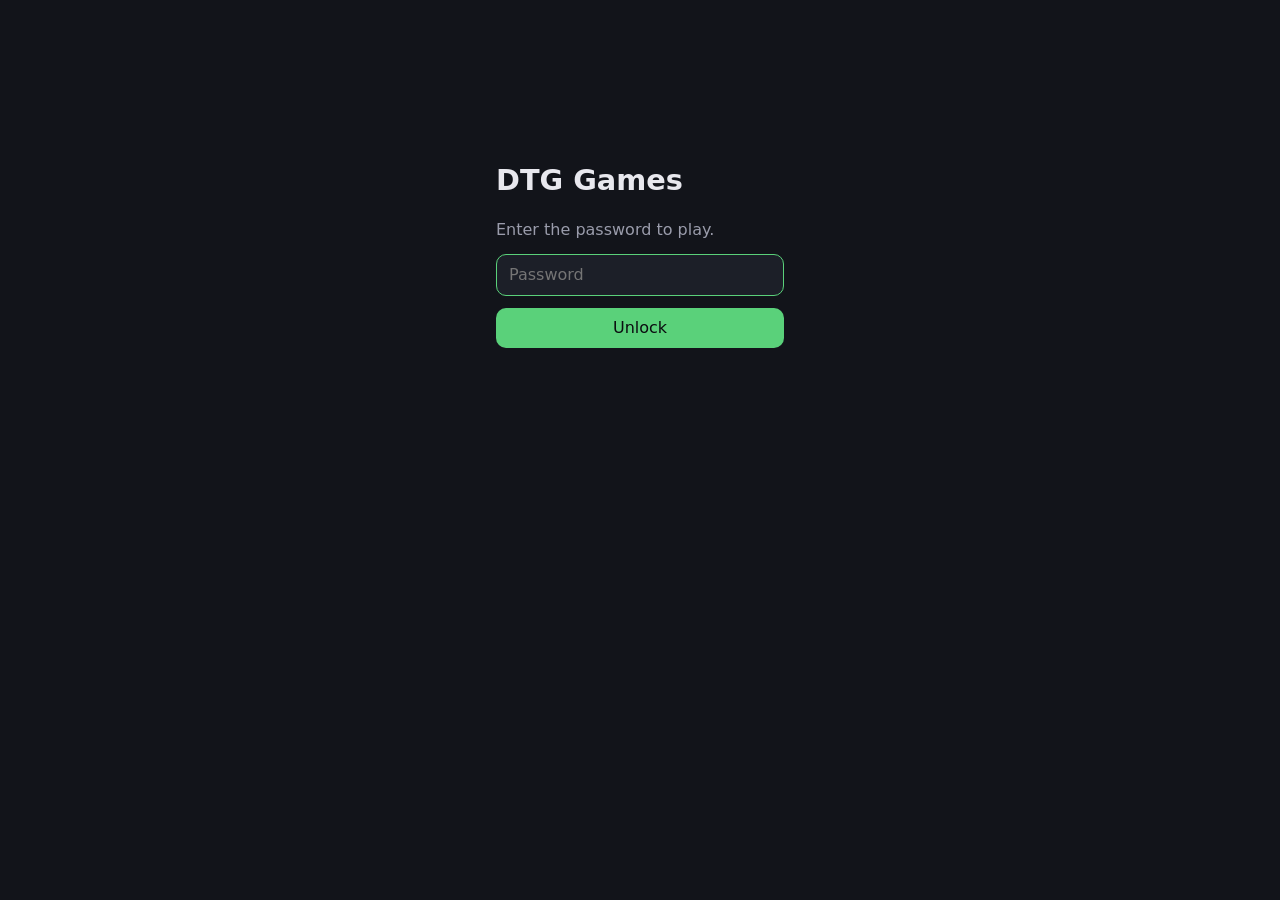
<file: site/index.html>
<!doctype html>
<html lang="en">
<head>
  <meta charset="utf-8">
  <meta name="viewport" content="width=device-width, initial-scale=1">
  <title>DTG Games</title>
  <link rel="stylesheet" href="style.css">
  <script src="gate.js"></script>
</head>
<body>
  <main>
    <h1>DTG Games</h1>
    <p class="sub">Small browser games. No install, no tracking.</p>

    <!-- Add a new game: create games/<name>/index.html and add a card here. -->
    <ul class="games">
      <li><a href="games/snake/"><strong>Snake</strong><span>Eat, grow, don't bite yourself.</span></a></li>
      <li><a href="games/starbattle/"><strong>Star Battle</strong><span>Logic puzzle: one star per row, column and region.</span></a></li>
      <li><a href="games/memory/"><strong>Memory</strong><span>Flip cards and find all pairs.</span></a></li>
      <li><a href="games/blocks/"><strong>Block Drop</strong><span>Stack falling shapes, clear full lines.</span></a></li>
      <li><a href="games/pinball/"><strong>Pinball</strong><span>Two flippers, three balls, light the targets.</span></a></li>
      <li><a href="games/raiders/"><strong>Sky Raiders</strong><span>Hold the line against a marching alien fleet.</span></a></li>
      <li><a href="games/artillery/"><strong>Artillery</strong><span>Turn-based lobbing duel against the computer.</span></a></li>
      <li><a href="games/fence/"><strong>Fence the Sheep</strong><span>Daily puzzle: trap the sheep in the biggest pasture.</span></a></li>
      <li><a href="games/districts/"><strong>Districts</strong><span>Daily puzzle: draw the map so the minority wins.</span></a></li>
      <li><a href="games/portal/"><strong>Portal Run</strong><span>Pixel-art platformer: a dwarf hops through portals across 50 themed worlds.</span></a></li>
    </ul>
  </main>
</body>
</html>
</file>
<file: site/style.css>
:root {
  --bg: #12141a;
  --panel: #1c1f28;
  --fg: #e8e8ee;
  --muted: #9a9cab;
  --accent: #5ad17a;
  --accent-2: #f2b84b;
  --danger: #e5604f;
  --radius: 10px;
  color-scheme: dark;
}

* { box-sizing: border-box; }

html, body {
  margin: 0;
  background: var(--bg);
  color: var(--fg);
  font: 16px/1.5 system-ui, -apple-system, "Segoe UI", Roboto, sans-serif;
}

main {
  max-width: 720px;
  margin: 0 auto;
  padding: 24px 16px 48px;
}

a { color: var(--accent); }

h1 { margin: 0 0 4px; font-size: 1.8rem; }
.sub { margin: 0 0 24px; color: var(--muted); }

.games {
  display: grid;
  grid-template-columns: repeat(auto-fill, minmax(200px, 1fr));
  gap: 12px;
  padding: 0;
  list-style: none;
}

.games a {
  display: block;
  padding: 16px;
  background: var(--panel);
  border-radius: var(--radius);
  color: var(--fg);
  text-decoration: none;
  border: 1px solid transparent;
}
.games a:hover, .games a:focus-visible { border-color: var(--accent); }
.games strong { display: block; font-size: 1.15rem; }
.games span { color: var(--muted); font-size: 0.9rem; }

.topbar {
  display: flex;
  align-items: center;
  justify-content: space-between;
  gap: 12px;
  margin-bottom: 12px;
}
.topbar a { text-decoration: none; }

.hud {
  display: flex;
  gap: 16px;
  color: var(--muted);
  font-variant-numeric: tabular-nums;
}
.hud b { color: var(--fg); }

button {
  font: inherit;
  padding: 8px 16px;
  background: var(--accent);
  color: #0b0d10;
  border: 0;
  border-radius: var(--radius);
  cursor: pointer;
}
button:hover { filter: brightness(1.1); }

.hint { color: var(--muted); font-size: 0.9rem; }

/* Password gate (see gate.js). Hide the page until unlocked. */
:root.gate-locked body > :not(.gate) { display: none !important; }

.gate {
  max-width: 320px;
  margin: 15vh auto 0;
  padding: 24px 16px;
  display: flex;
  flex-direction: column;
  gap: 12px;
}
.gate .sub { margin: 0; }
.gate input {
  font: inherit;
  padding: 8px 12px;
  background: var(--panel);
  color: var(--fg);
  border: 1px solid var(--muted);
  border-radius: var(--radius);
}
.gate input:focus { outline: none; border-color: var(--accent); }
.gate-error { margin: 0; min-height: 1.5em; color: var(--danger); }
</file>
